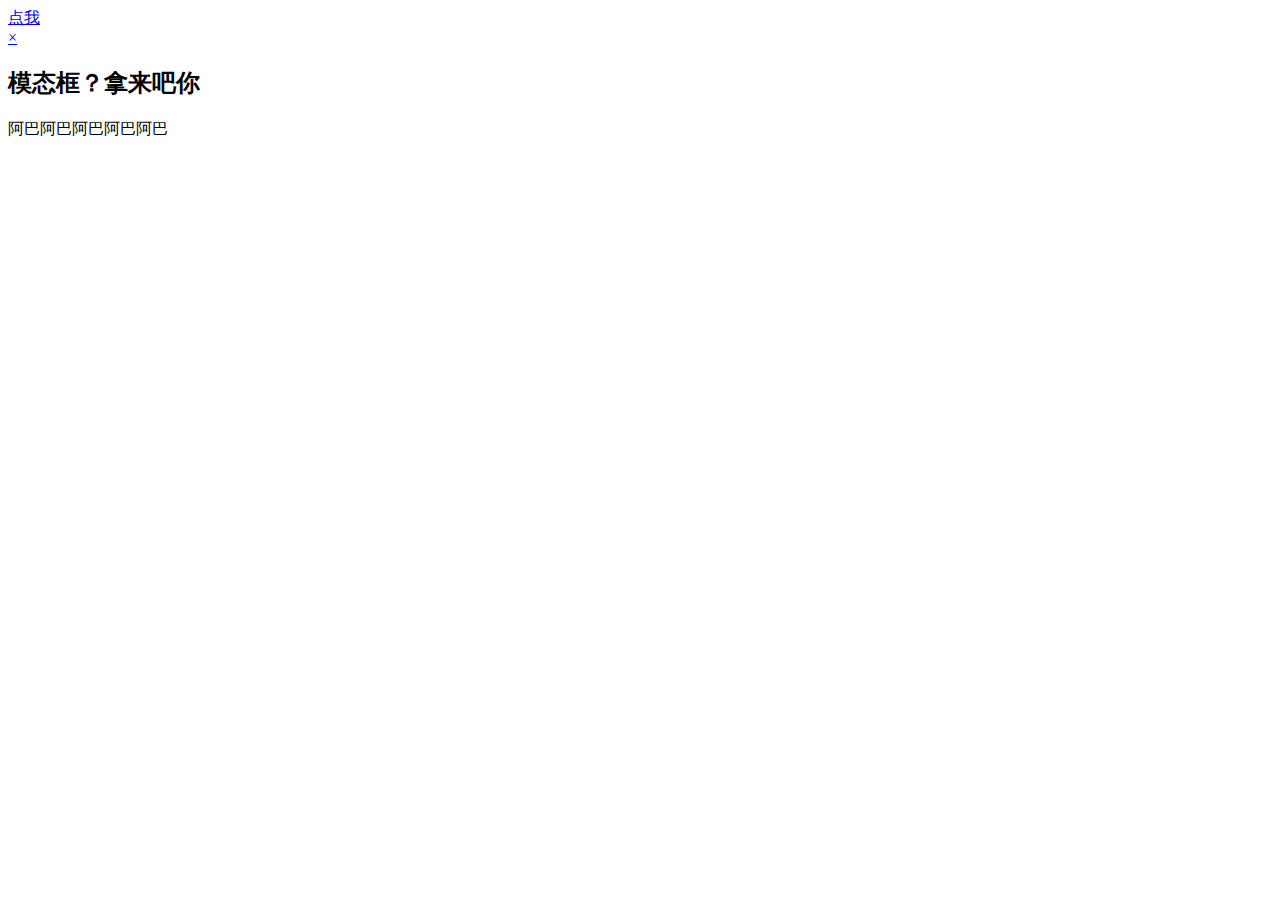
<file: jq模态框.html>
<!DOCTYPE html>
<html lang="en">

<head>
    <meta charset="UTF-8">
    <meta name="viewport" content="width=device-width, initial-scale=1.0">
    <meta http-equiv="X-UA-Compatible" content="ie=edge">
    <title>Document</title>
    <script crossorigin="anonymous" integrity="sha512-894YE6QWD5I59HgZOGReFYm4dnWc1Qt5NtvYSaNcOP+u1T9qYdvdihz0PPSiiqn/+/3e7Jo4EaG7TubfWGUrMQ==" src="https://lib.baomitu.com/jquery/3.6.0/jquery.min.js"></script>
</head>

<body>
    <div class="modal-btn">

        <a href="#" class="btn">点我</a>
    </div>
    <div class="modal-window">
        <div class="main">
            <a href="#" class="modal-class">×</a>
            <h2 class="modal-title">模态框？拿来吧你</h2>
            <div class="modal-body">阿巴阿巴阿巴阿巴阿巴</div>
        </div>
    </div>

</body>
<script>
    $('body').css("background", "url('1.jpg')");
    $('.modal-btn').css({
        width: 150,
        height: 50,
        marginLeft: 45 + "%",
        marginTop: 300,
        borderRadius: 6,
        backgroundColor: '#fff'
    }).children('a').css({
        textDecoration: 'none',
        display: "block",
        height: 100 + "%",
        width: 100 + "%",
        textAlign: "center",
        paddingTop: 10,
        fontSize: 24,
        color: "#333333"
    }).hover(function() {
        $(this).css('color', "rgb(21, 121, 112)")
    }, function() {
        $(this).css('color', "#333333")
    })
    $('.modal-window').hide();
    $('.modal-body').css({
        position: "absolute",
        top: 80,
        left: 150
    })
    $('.modal-window').css({
        transition: "all 0.8s",
        position: "fixed",
        top: 0,
        left: 0,
        right: 0,
        bottom: 0,
        backgroundColor: "rgba(26, 22, 22, .5)",
        opacity: 1,
        transition: "all 0.8s"
    }).children('.main').css({
        background: "rgb(165, 144, 144)",
        width: 600,
        height: 180,
        position: "relative",
        marginLeft: 650,
        marginTop: -200,
        borderRadius: '30px',
        display: 'flex',
        transition: " all 0.8s"
    }).children('a').css({
        textDecoration: 'none',
        position: "absolute",
        right: 20,
        fontSize: 24,
    })
    $(".btn").click(function() {
        $(".main").animate({
            top: 400,
        })
        $(".modal-window").fadeIn(1000);
        $('.modal-btn').hide();
    })
    $('.modal-class').click(function() {
        $(".modal-window").fadeOut(500);
        $('.modal-btn').show(500);
        $(".main").animate({
            top: -400,
        })
    })
</script>

</html>
</file>
